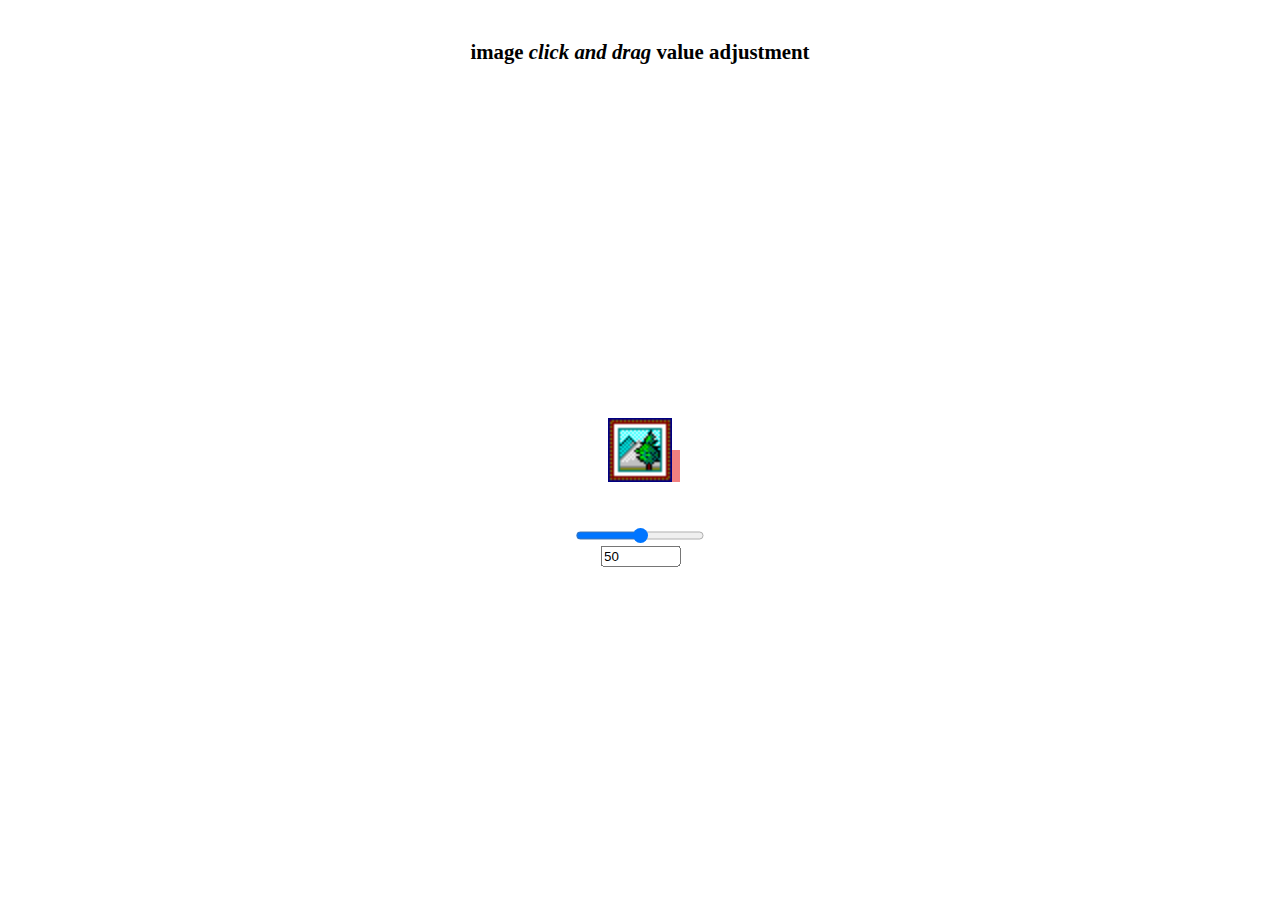
<file: advanced-demo/index.html>
<html>
<head>
    <link href="index.css" rel="stylesheet">
    <script src="index.js"></script>
</head>
<body>
    <h1>image <i>click and drag</i> value adjustment</h1>
    <div id="image" class="center touchy"><div></div></div>
    <div id="inputs" class="center">
        <input type="range" min="0" max="100" value="50" id="range"><br>
        <input type="number" value="50" id="input">
    </div>
</body>
</html>
</file>
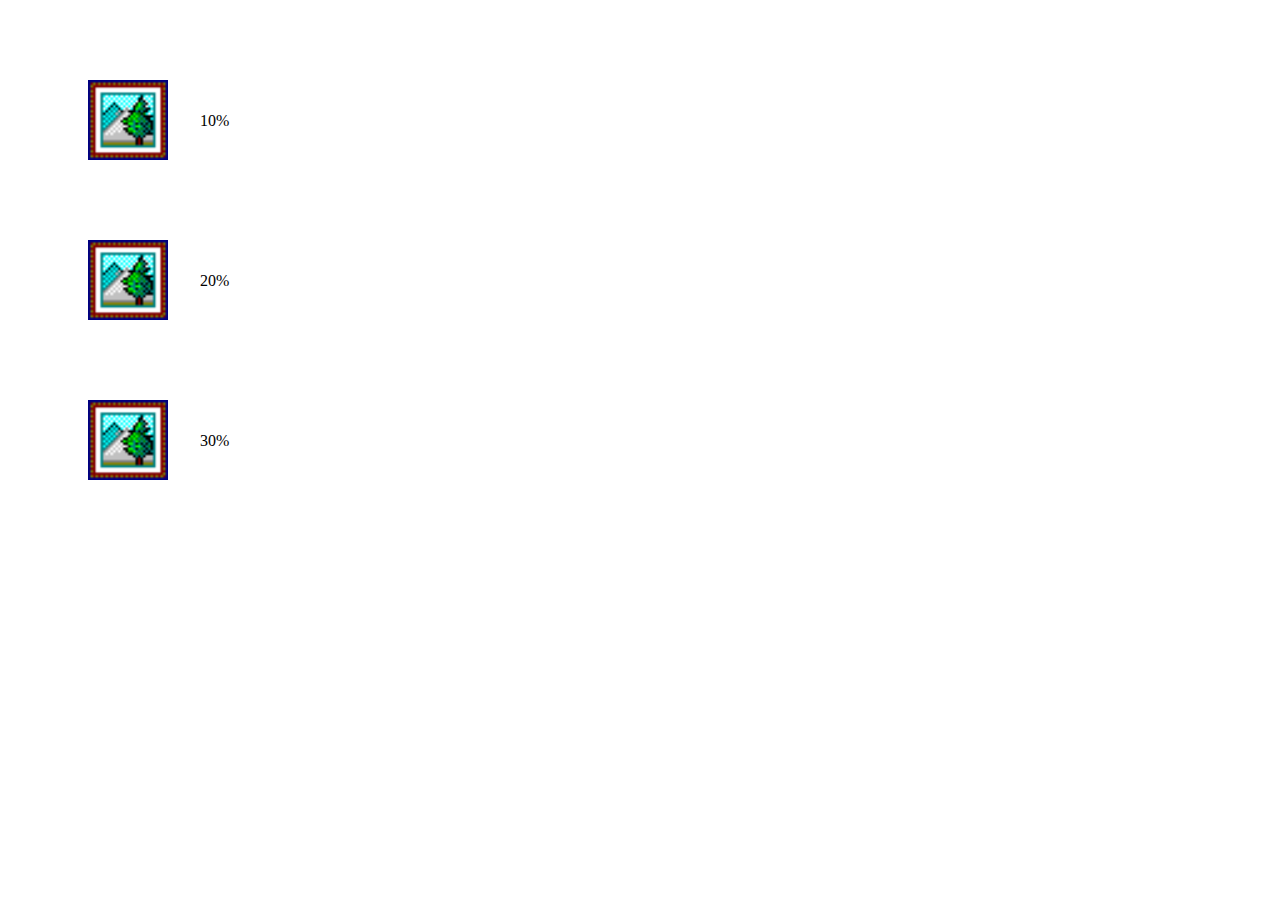
<file: demo/index.html>
<html>
    <head>
        <script src="index.js"></script>
        <style>
            div {margin: 5rem; height: 5rem; width: 5rem; user-select: none; cursor: ns-resize; background: url('../image.png') center center; background-size: cover;}
            div:after {content: attr(value)"%"; position: relative; top: 40%; right: -7rem;}
        </style>
    </head>
    <body>
        <div value="10"></div>
        <div value="20"></div>
        <div value="30"></div>
    </body>
</html>
</file>
<file: advanced-demo/index.css>
* {user-select: none;}
h1 {font-size: 1.3rem; text-align: center; padding-top: 2rem;}
.center {position: absolute; top: 50%; left: 50%; transform: translate(-50%, -50%);}
#inputs {margin-top: 6rem; pointer-events: none; text-align: center;}
    #inputs input[type="number"] {width: 5rem;}
#inputs:hover {opacity: 0.3;}

/* IMAGE with VALUE-BAR STYLES */
.touchy {cursor: ns-resize;}
#image {width: 4rem; height: 4rem; background: url('../image.png') center center; background-size: cover;}
    #image div {position: absolute; right: -0.5rem; bottom: 0; width: 0.5rem; background: lightcoral; height: 50%;}
</file>
